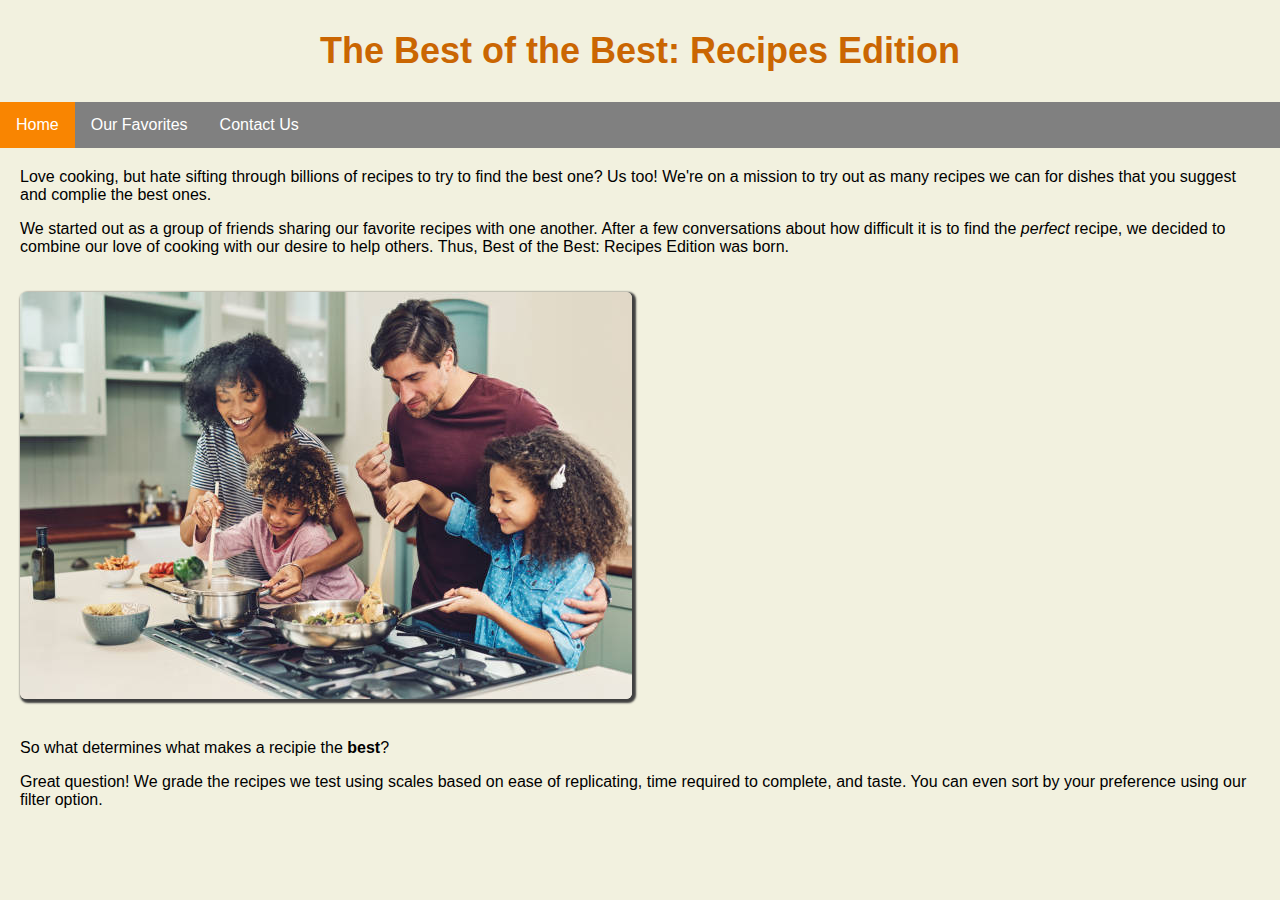
<file: index.html>
<!DOCTYPE html>
<html lang="en">

<head>
    <meta charset="UTF-8">

    <title>Best of the Best: Recipes</title>
    <link href="main.css" rel="stylesheet" type="text/css">
</head>

<body>

	<div id = "header">
		<h1>The Best of the Best: Recipes Edition</h1>
	</div>

	<div id="navbar">
		<ul>
			<li><a class="active" href="index.html">Home</a></li>
			<li><a href="OurFavorites.html">Our Favorites</a></li>
			<li><a href="ContactUs.html">Contact Us</a></li>
		</ul>
	</div>



	<div id= "main">
		<section>

			<p>Love cooking, but hate sifting through billions of recipes to try to find the best one? Us too! We're on a mission to try out as many recipes we can for dishes that you suggest and complie the best ones.</p>

			<p>We started out as a group of friends sharing our favorite recipes with one another. After a few conversations about how difficult it is to find the <em>perfect</em> recipe, we decided to combine our love of cooking with our desire to help others. Thus, Best of the Best: Recipes Edition was born. </p>
				
            <img class="chefimage" src="cooking.jpg"/>

			<p>So what determines what makes a recipie the <strong>best</strong>?</p>

			<p>Great question! We grade the recipes we test using scales based on ease of replicating, time required to complete, and taste. You can even sort by your preference using our filter option. </p>

		</section>
	</div>

</body>
</html>
</file>
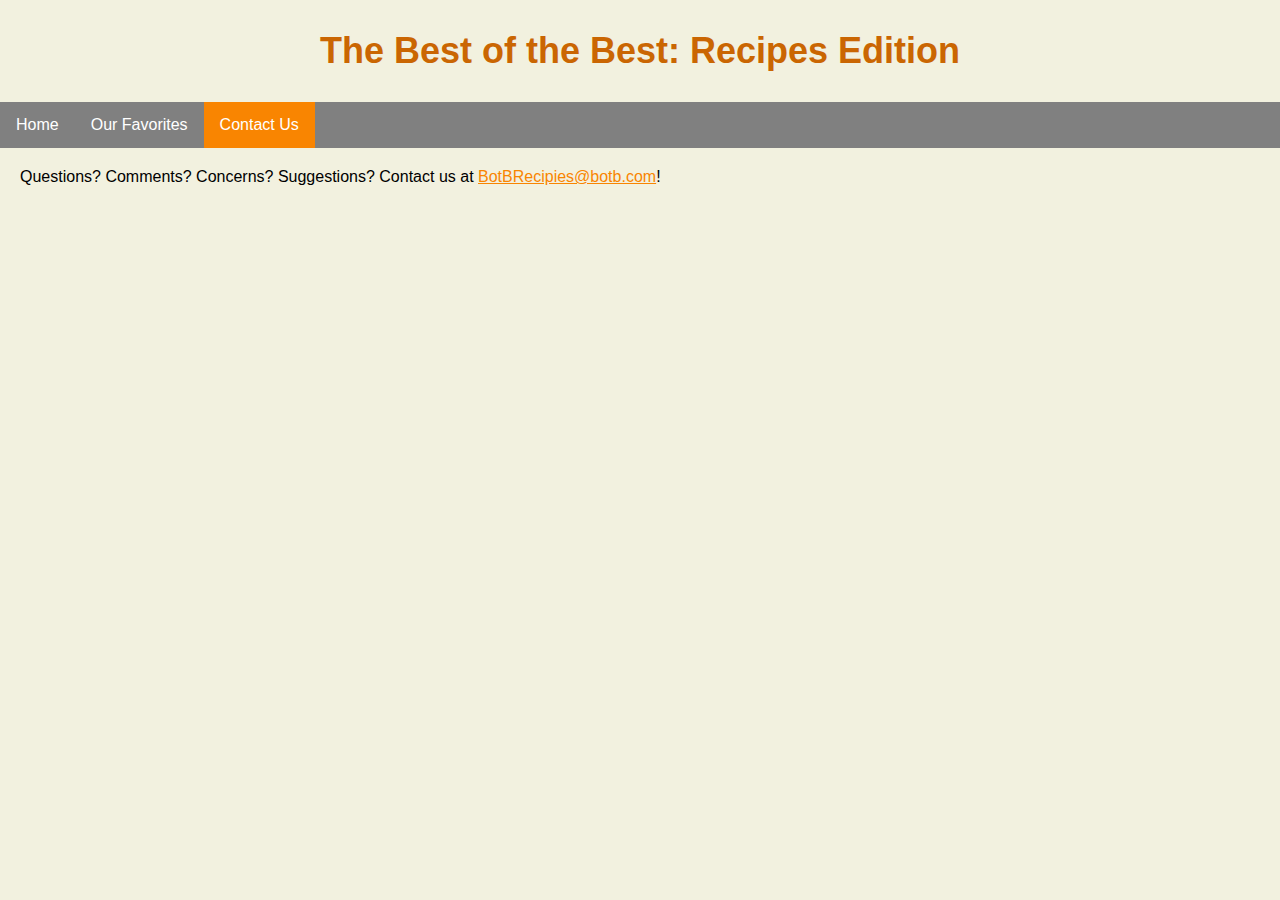
<file: ContactUs.html>
<!DOCTYPE html>
<html lang="en">
<head>
    <meta charset="UTF-8">
    <title>BotB: Recipes - Contact Us</title>
    <link href="main.css" rel="stylesheet" type="text/css" media="screen,projection" >
</head>

<body>

	<div id = "header">
		<h1>The Best of the Best: Recipes Edition</h1>
	</div>

	<div id="navbar">
		<ul>
			<li><a href="index.html">Home</a></li>
			<li><a href="OurFavorites.html">Our Favorites</a></li>
			<li><a class="active" href="ContactUs.html">Contact Us</a></li>
		</ul>
	</div>

	<div id= "main">
		<section>
	 
			<p>
			Questions? Comments? Concerns? Suggestions? Contact us at <a href="mailto:webmaster@example.com">BotBRecipies@botb.com</a>!
            </p>
		</section>
	</div>

</body>
</html>
</file>
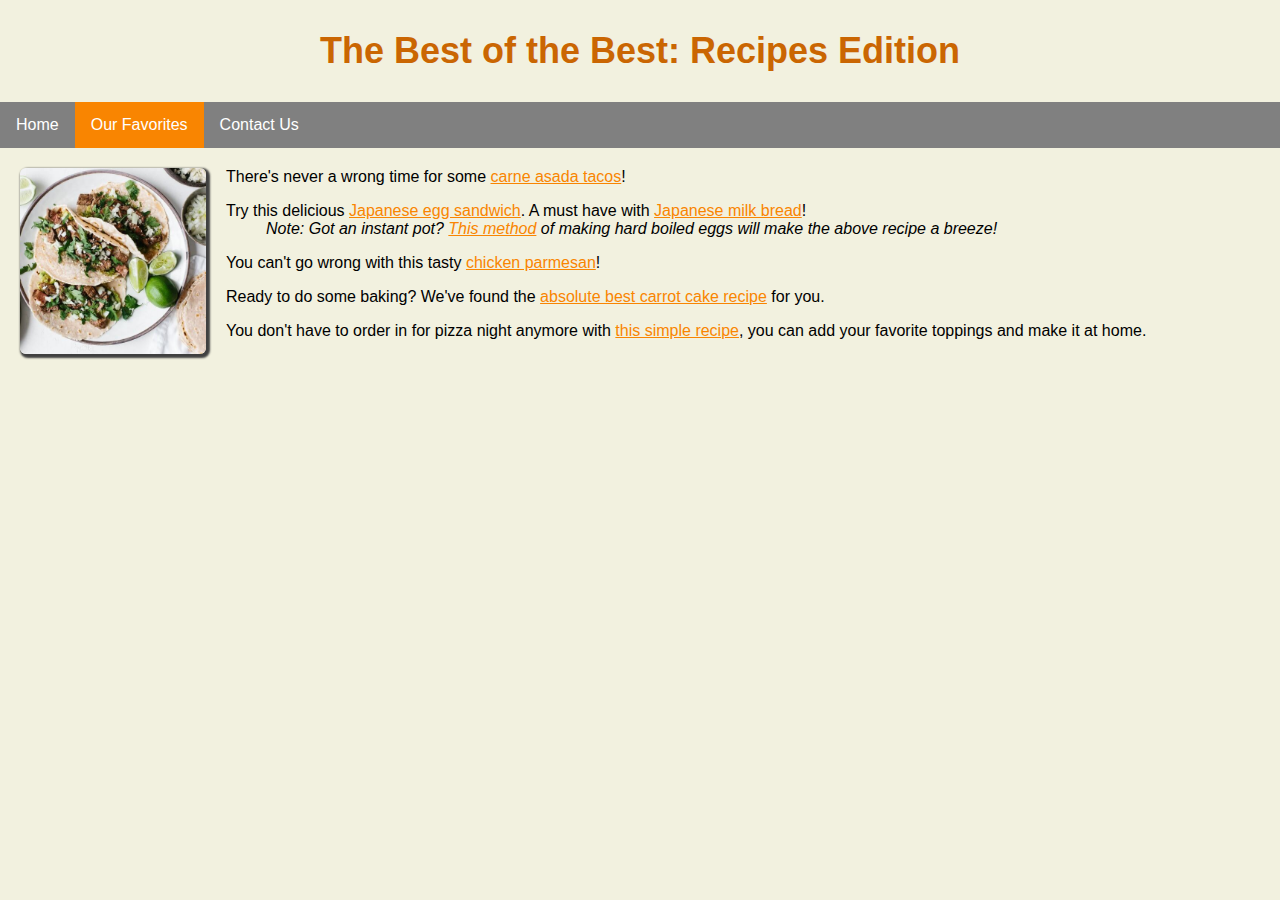
<file: OurFavorites.html>
<!DOCTYPE html>
<html lang="en">
<head>
    <meta charset="UTF-8">

    <title>BotB: Recipes - Our Favorites</title>
    <link href="main.css" rel="stylesheet" type="text/css" media="screen,projection" >
</head>

<body>

	<div id = "header">
		<h1>The Best of the Best: Recipes Edition</h1>
	</div>

	<div id="navbar">
		<ul>
			<li><a href="index.html">Home</a></li>
			<li><a class="active" href="OurFavorites.html">Our Favorites</a></li>
			<li><a href="ContactUs.html">Contact Us</a></li>
		</ul>
	</div>

	<div id= "main">
		<section>

			<img class="tacoimage" src="tacos.jpg"/>
			  
			<p>There's never a wrong time for some <a href="https://tasty.co/recipe/carne-asada-tacos" target = _blank>carne asada tacos</a>!</p>
				
			<p>Try this delicious <a href="https://iamafoodblog.com/japanese-egg-sandwich/" target = _blank>Japanese egg sandwich</a>. A must have with <a href="https://iamafoodblog.com/milk-bread/" target = _blank>Japanese milk bread</a>!
			<br/>
			<em class = "tab">Note: Got an instant pot? <a href="https://pipingpotcurry.com/instant-pot-perfect-boiled-eggs/" target = _blank>This method</a> of making hard boiled eggs will make the above recipe a breeze!</em></p>
				
			<p>You can't go wrong with this tasty <a href="https://www.onceuponachef.com/recipes/parmesan-crusted-chicken.html" target = _blank>chicken parmesan</a>!</p>

			<p>Ready to do some baking? We've found the <a href="https://www.myrecipes.com/recipe/best-carrot-cake" target = _blank>absolute best carrot cake recipe</a> for you.</p>

			<p>You don't have to order in for pizza night anymore with <a href="https://tasty.co/recipe/pizza-dough" target = _blank>this simple recipe</a>, you can add your favorite toppings and make it at home.</p>

		</section>
	</div>

</body>
</html>
</file>
<file: main.css>
/*************************************
GENERAL
**************************************/

a {
	text-decoration: underline;
}
 
body {
	margin: 0;
	padding: 0;
}
 
#main {
   font-family: Arial, Helvetica, sans-serif;
   font-size: 16px;
   padding: 50px 20px 20px 20px;
 }
 

.tab {
	margin-left: 40px;
}


/*************************************
HEADINGS
**************************************/

#header {
	padding: 25px;
}

 h1  {
	font-family: Arial, Helvetica, sans-serif;
	margin: 5px 0;
	font-size: 36px;
	font-weight: bold;
	text-align: center;
 }


/*************************************
NAVIGATION
**************************************/

#navbar {
	width: 100%;
	float: left;
}

#navbar ul {
	list-style-type: none;
	margin: 0;
	padding: 0;
	overflow: hidden;
}

#navbar li {
	float: left;
	font-family: Arial, Helvetica, sans-serif;
}

#navbar li a {
	display: block;
	text-align: center;
	padding: 14px 16px;
	text-decoration: none;
}


/*************************************
PAGE: HOME
**************************************/

.chefimage {
    float:center;	
    margin:20px 20px 20px 0px;
	border-radius: 6px;
	box-shadow: 2px 2px 2px 2px #404040;
	max-width: 50%;
	height: auto;
}


 /*************************************
PAGE: OUR FAVORITES
**************************************/

.tacoimage {
    float:left;	
    margin:0px 20px 20px 0px;
	border-radius: 6px;
	box-shadow: 2px 2px 2px 2px #404040;
	max-width: 15%;
	height: auto;
}


/*************************************
COLORS
**************************************/

 /* header */
#header {
   background: #f2f1df;
}

 /* navbar colors*/
#navbar {
	color: #ffffff;
	background-color: #808080;
}
 
#navbar li a, li a:visited {
	color: #ffffff;
}

#navbar a:hover {
  color: #333333;
}

.active {
	background-color: #f98501;
}

#navbar li a:hover:not(.active) {
  background-color: #333333;
  color: #ffffff;
}

/* site body*/
body {
    background-color: #f2f1df;
    color: #000000;
}

 /* link colors */
 a {
	color: #f98501;
 }
 
 a:visited {
	 color: #ca3402;
 }
 
 a:hover {
	 color: #0ac294;
 }


 /* header*/
 h1, h2, h3  {
    color: #ca6602;
}
</file>
